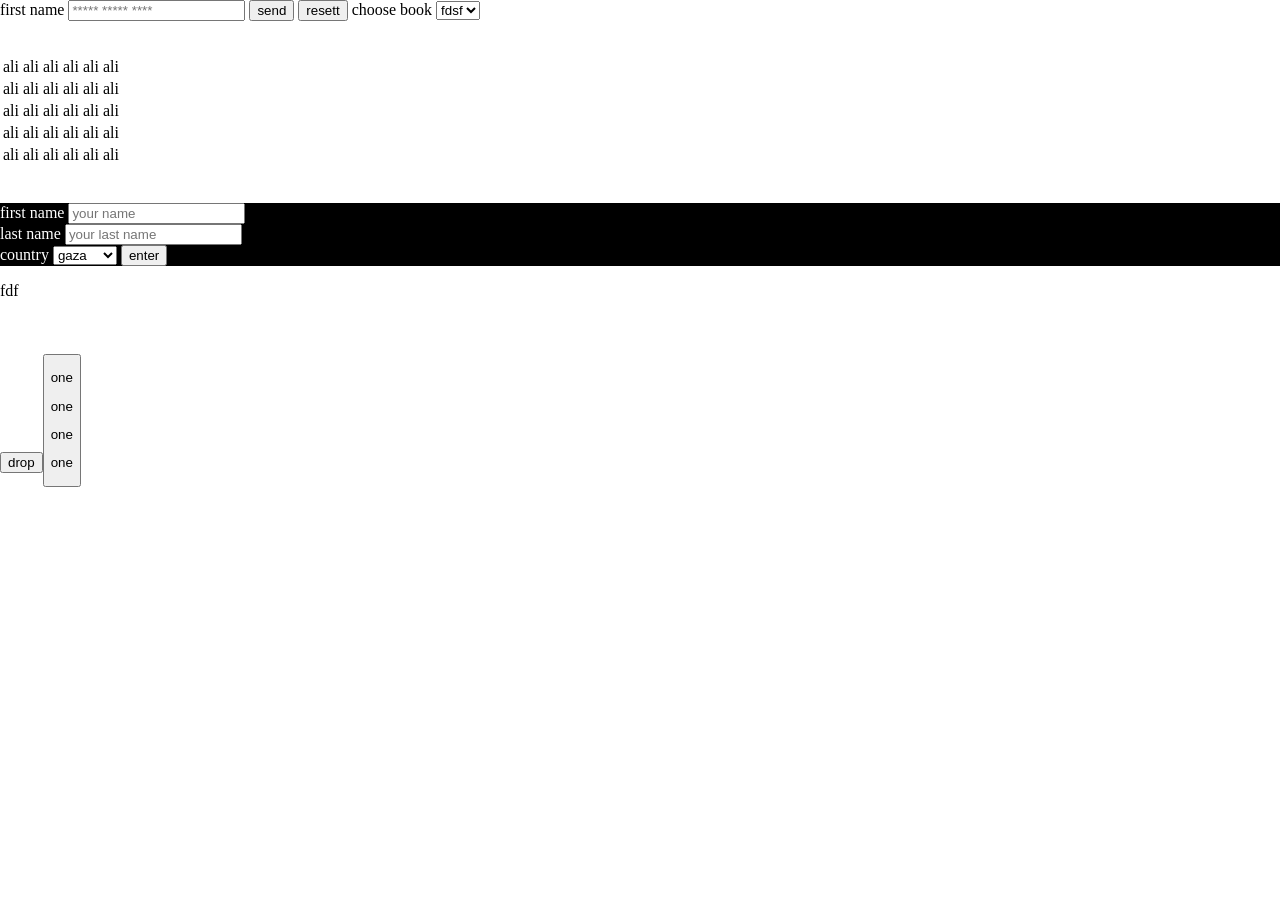
<file: index.html>
<html>
<head>
<title>مشروع تدريب </title>
<link rel="stylesheet" href="mm.css">
</head>
<body>
  <form>

<label>first name</label>
<input type="password" required id="fdsf" placeholder="***** ***** ****">
<input type="submit" value="send">
<input type="reset" value="resett">
<label >choose book </label>
<select name="book" id=ff">
<option>fdsf</option>
<option>fdsf</option>
<option>fdsf</option>
</select>
</form>
<br>
<table>
 	<thead>
		<tr>
			<td>ali</td>
<td>ali</td>
<td>ali</td><td>ali</td>
<td>ali</td><td>ali</td>
		</tr>
 	</thead>
	<tbody>
		<tr>
<td>ali</td>
<td>ali</td><td>ali</td>
				<td>ali</td>
<td>ali</td><td>ali</td>
		</tr>
<tr>
<td>ali</td>
<td>ali</td><td>ali</td>
				<td>ali</td>
<td>ali</td><td>ali</td>
		</tr>
<tr>
<td>ali</td>
<td>ali</td><td>ali</td>
				<td>ali</td>
<td>ali</td><td>ali</td>
		</tr>
<tr>
<td>ali</td>
<td>ali</td><td>ali</td>
				<td>ali</td>
<td>ali</td><td>ali</td>
		</tr>
	</tbody>
</table>
   
<br><br>
 <div id="d">
   <form id="f">
		<label>first name</label>
		<input type="text" placeholder="your name"><br>
		<label>last name</label>
		<input type="text" placeholder="your last name"><br>
		<label>country</label>
   <select>
	<option>gaza</option>
	<option>yafa</option>
	<option>nablus</option>
	<option>hebron</option>
   </select>
	<input type="submit" value="enter">
   </form>
</div>
        <div class="all">
fdf
                  </div> 
<br><br><br>
<div id="x">
<button>drop<button>
<div id="y">
<p> one</p>
<p> one</p>
<p> one</p>
<p> one</p>

</div>
</div>
 </body>
</html>
</file>
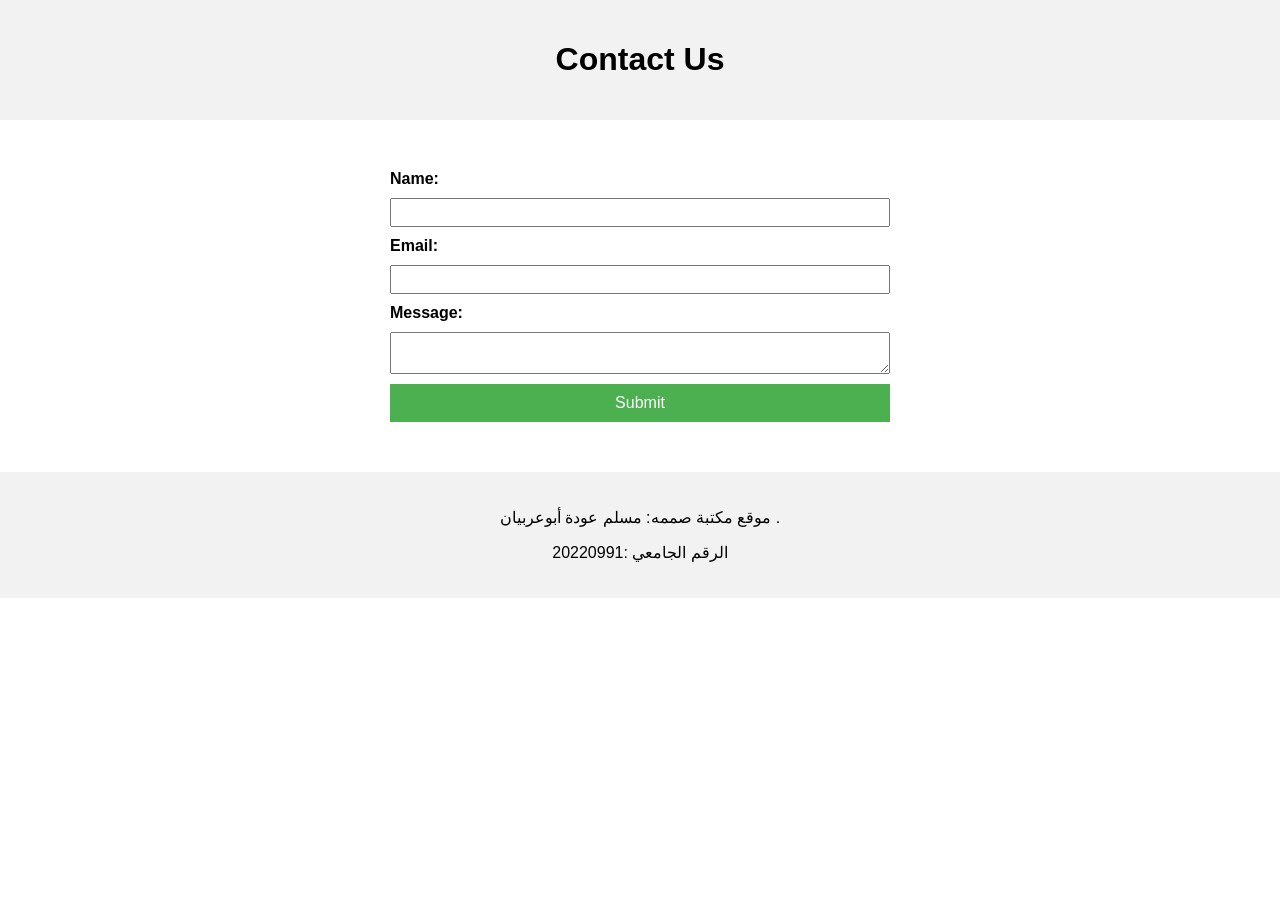
<file: contactus.html>
<html>
<head>
  <title>Contact Us</title>
<style>
body {
  font-family: Arial, sans-serif;
  margin: 0;
  padding: 0;
}

.container {
  width: 500px;
  margin: 50px auto;
}

form {
  display: grid;
  grid-gap: 10px;
}

label {
  font-weight: bold;
}

input[type="text"],
input[type="email"],
textarea {
  width: 100%;
  padding: 5px;
}

input[type="submit"] {
  background-color: #4CAF50;
  color: white;
  border: none;
  padding: 10px 20px;
  text-align: center;
  text-decoration: none;
  display: inline-block;
  font-size: 16px;
  cursor: pointer;
}

header, footer {
  background-color: #f2f2f2;
  padding: 20px;
  text-align: center;
}
</style>
</head>
<body>
  <header>
    <h1>Contact Us</h1>
  </header>

  <div class="container">
    <form>
      <label for="name">Name:</label>
      <input type="text" id="name" name="name" required>

      <label for="email">Email:</label>
      <input type="email" id="email" name="email" required>

      <label for="message">Message:</label>
      <textarea id="message" name="message" required></textarea>

      <input type="submit" value="Submit">
    </form>
  </div>

  <footer>
    <p>موقع مكتبة صممه: مسلم عودة أبوعربيان .</p>
    <p>الرقم الجامعي :20220991</p>

  </footer>
</body>
</html>
</file>
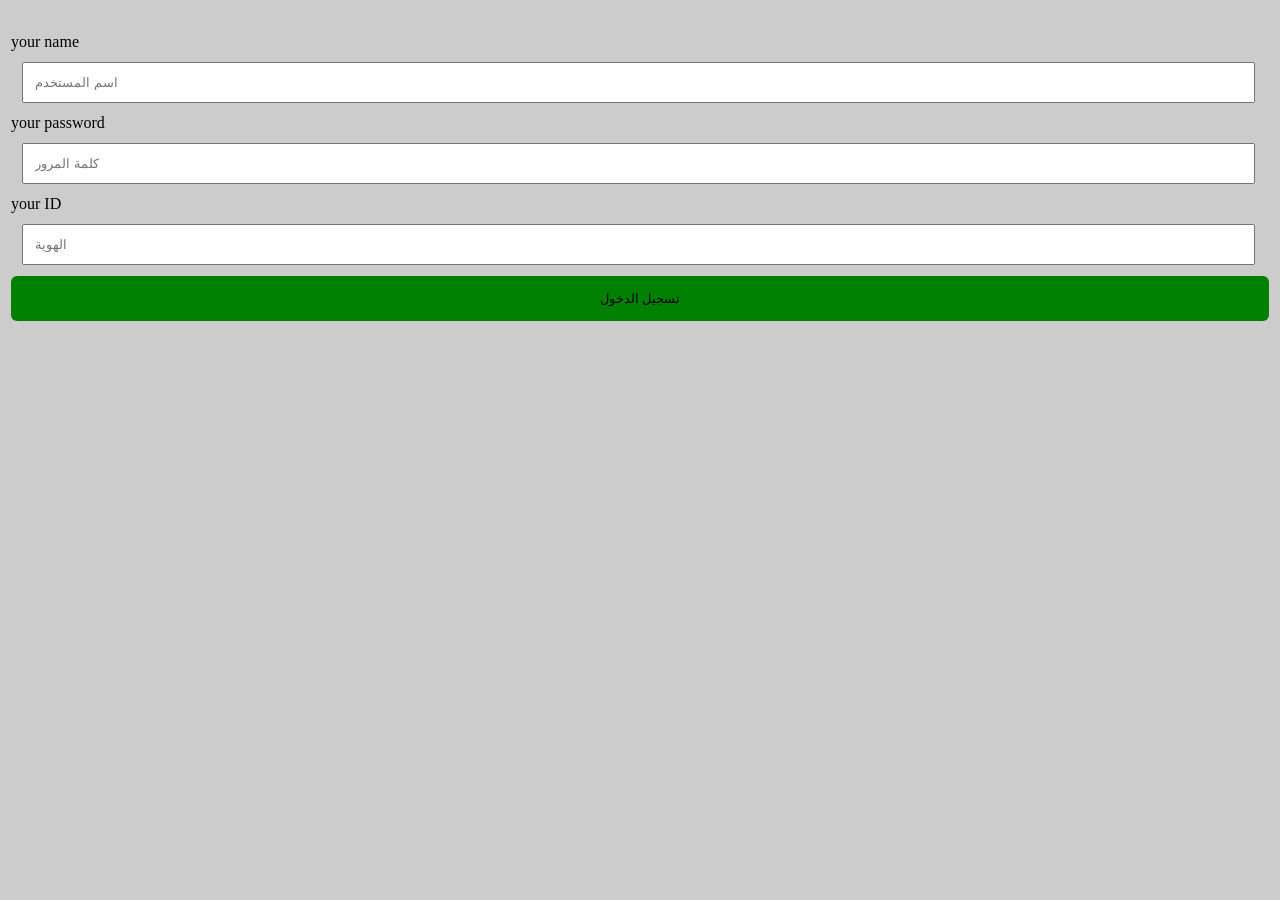
<file: login .html>
<html>
<head>
    <title> تسجيل الدخول</title>
    <style>
       body{margin:0px;
background-color:#ccc;
padding:11px;}
#l{margin-top:22px;}
input[type=text],input[type=password]{
width:98%;
margin:11px 11px;
padding:11px;}
input[type=submit]{
background-color:green;
padding:15px;
width:100%;
border:none;
border-radius:6px;}
input[type=submit]:hover{background-color:#4caf50;
}
    </style>
</head>
<body>
   <div id="l">
<label> your name </label>
<input type="text" placeholder="اسم المستخدم">
<label> your password </label>
<input type="password" placeholder="كلمة المرور">
<label>your ID </label>
<input type="text" placeholder="الهوية">
<input type ="submit" value ="تسجيل الدخول"> 
   </div>
</body>
</html>
</file>
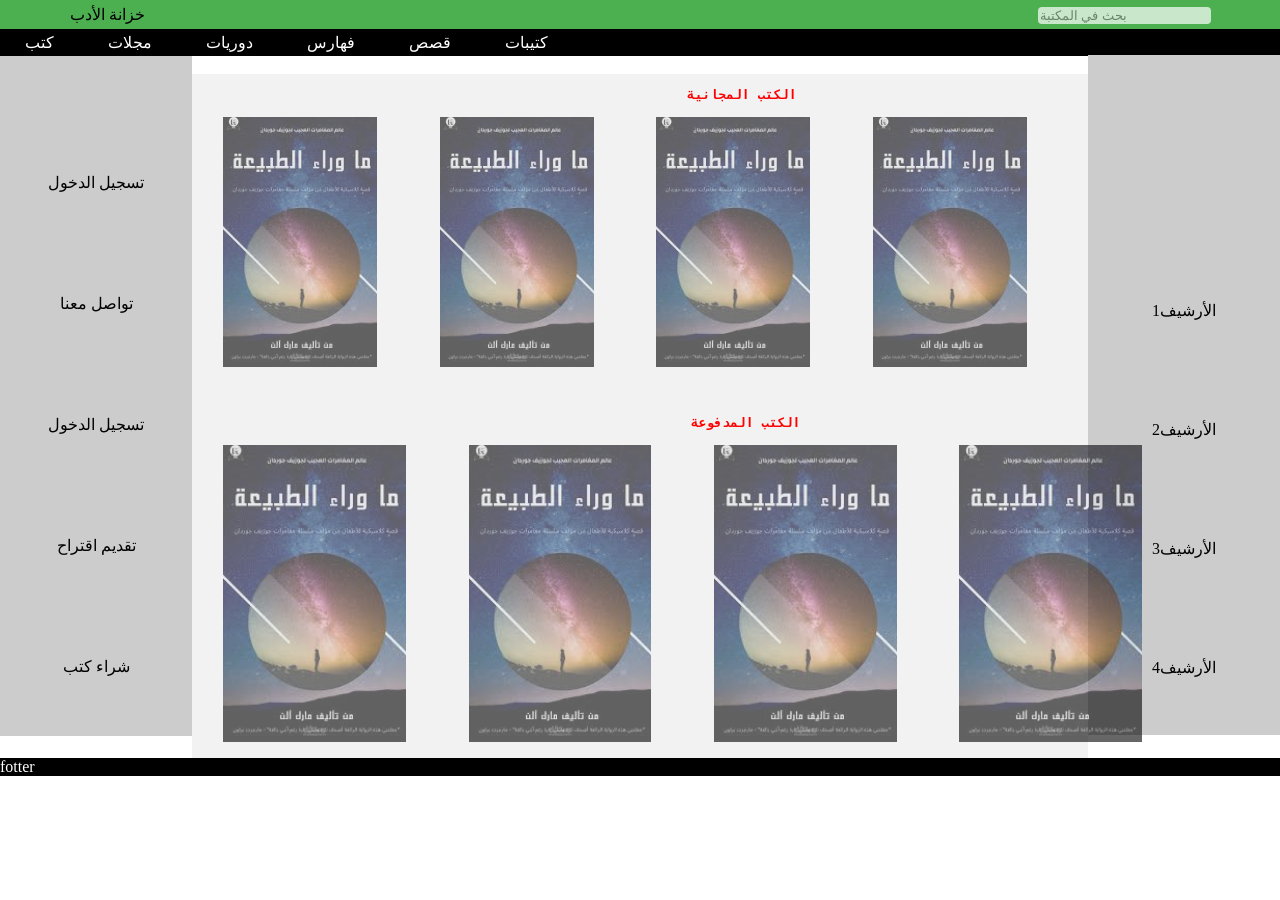
<file: mslm.html>
<html>
<head>
<title>library_site</title>
<link rel="stylesheet" href="mm.css">

</head>
<body>
<div id="h">خزانة الأدب <input type="search" placeholder="بحث في المكتبة"></div>

<div id="n">
<a href="#">كتب</a>
<a href="#">مجلات</a>
<a href="#">دوريات</a>
<a href="#">فهارس</a>
<a href="#">قصص</a>
<a href="#">كتيبات</a>
</div>

<div id="s"><a href="login .html" target="_blank">تسجيل الدخول</a><br>
<a href="contactus.html"target="_blank">تواصل معنا </a><br>
<a href="#">تسجيل الدخول </a><br>
<a href="#">تقديم اقتراح </a><br>
<a href="#">شراء كتب</a><br>
</div><br>
<div id="m"><pre>                          <b> الكتب المجانية </b>
 
    <img  src="images.jpeg"alt=" أسرار الطبيعة" height=250>        <img  src="images.jpeg"height=250>        <img  src="images.jpeg"height=250>        <img  src="images.jpeg"height=250>         
 


                           <b> الكتب المدفوعة </b>

    <img  src="images.jpeg"alt=" أسرار الطبيعة" height=33%>        <img  src="images.jpeg"height=33%>        <img  src="images.jpeg"height=33%>        <img  src="images.jpeg"height=33%>       
</pre></div><br>
<div id="r"><p>الأرشيف1</p>
<p>الأرشيف2</p><p>الأرشيف3</p><p>الأرشيف4</p></div>
<div id="f">fotter</div>








</body>
</html>
</file>
<file: mm.css>
body{margin:0px;}
#h{background-color:#4caf50;
padding:5px;
text-align:center;}
#h input[type=search]{
     opacity:.7;
border:none ;
border-radius:4px;
margin-left:70%;
}
#n{background:black;color:white;}
#n a{color:white;
padding:4px 25px;
text-decoration:none;
display:inline-block;}
 a:hover{background:#ccc;}
#s{color:red;
   width:15%;
float:left;
text-align:center;
background:#ccc;
padding-top:75px ;
margin-top:0px;
}
#m{color:red;
   width:70%;
float:left;
text-align:center;
            background-color: #f2f2f2;

}
#r{color:red;
   width:15%;
float:left;
text-align:center;
background-color:#ccc;
padding-top:188px ;
margin-top:-37px;}
#r p{color:black;
padding:42px; }
#f{background:black;color:white;
clear:left;
   }
#s a{text-decoration:none;
	color:black;
display:block;
padding:42px;;
}
#s a:hover{background:#4caf50;;color:white;}
img{opacity:.6;}
img:hover{opacity:1;}
</file>
